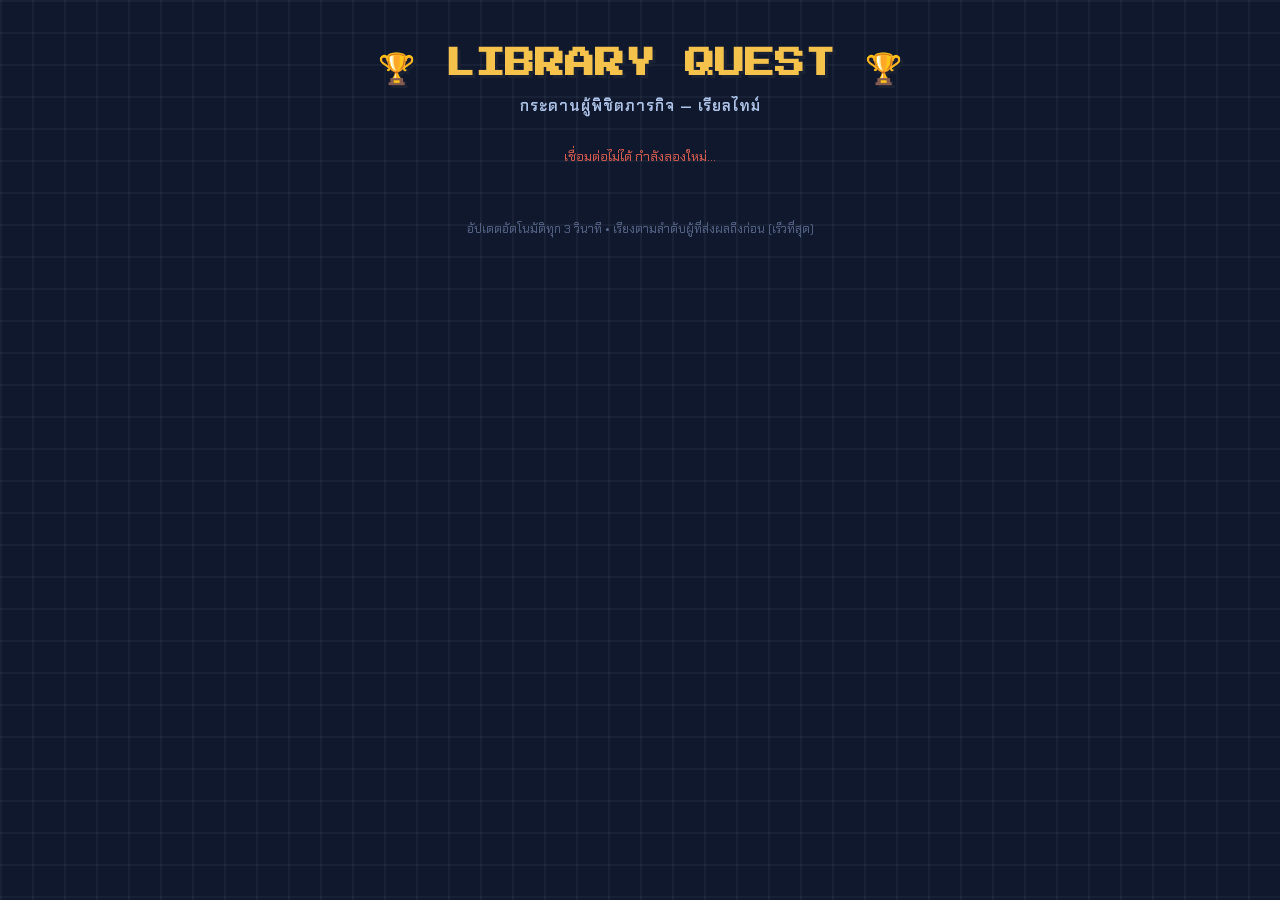
<file: leaderboard.html>
<!DOCTYPE html>
<html lang="th">
<head>
<meta charset="UTF-8">
<meta name="viewport" content="width=device-width, initial-scale=1.0">
<title>Library Quest — กระดานผู้ชนะแบบเรียลไทม์</title>
<link rel="preconnect" href="https://fonts.googleapis.com">
<link rel="preconnect" href="https://fonts.gstatic.com" crossorigin>
<link href="https://fonts.googleapis.com/css2?family=Press+Start+2P&family=Chakra+Petch:wght@500;600;700&family=Sarabun:wght@400;500;600&display=swap" rel="stylesheet">
<style>
  :root{
    --bg-deep: #10182E;
    --bg-mid: #1B2648;
    --panel: #F0F6FC;
    --ink: #1B2233;
    --gold: #F5C24C;
    --silver: #C7D3E0;
    --bronze: #D8955A;
    --blue: #3E8EDE;
    --green: #4FA97A;
    --coral: #E2604F;
  }
  *{box-sizing:border-box;}
  body{
    margin:0;
    min-height:100vh;
    background: var(--bg-deep);
    background-image:
      linear-gradient(rgba(255,255,255,0.04) 2px, transparent 2px),
      linear-gradient(90deg, rgba(255,255,255,0.04) 2px, transparent 2px);
    background-size: 32px 32px;
    font-family:'Sarabun', sans-serif;
    color:#fff;
    padding: 40px 24px;
  }
  .wrap{ max-width: 900px; margin: 0 auto; }
  .title{
    font-family:'Press Start 2P', sans-serif;
    font-size: clamp(18px, 3.2vw, 30px);
    text-align:center;
    color: var(--gold);
    text-shadow: 3px 3px 0 var(--ink);
    margin: 0 0 8px;
    line-height:1.6;
  }
  .subtitle{
    text-align:center;
    font-family:'Chakra Petch',sans-serif;
    font-weight:600;
    font-size: 15px;
    color: #AEC3E8;
    margin: 0 0 32px;
    text-transform:uppercase;
    letter-spacing:1px;
  }
  .status{
    text-align:center;
    font-size:13px;
    color:#7C8CB0;
    margin-bottom:24px;
    font-family:'Chakra Petch',sans-serif;
  }
  .status--error{ color: var(--coral); }

  .list{ display:flex; flex-direction:column; gap:14px; }
  .row{
    display:flex;
    align-items:center;
    gap:18px;
    background: var(--panel);
    border: 3px solid var(--ink);
    box-shadow: 5px 5px 0 rgba(0,0,0,0.35);
    padding: 16px 22px;
    color: var(--ink);
    animation: rowIn .3s steps(4);
  }
  @keyframes rowIn{
    0%{ opacity:0; transform: translateY(-10px); }
    100%{ opacity:1; transform: translateY(0); }
  }
  .row--winner{ background: #FFF7E0; border-color: var(--gold); }
  .rank{
    font-family:'Press Start 2P', sans-serif;
    font-size: 18px;
    width: 56px;
    flex-shrink:0;
    text-align:center;
  }
  .rank--1{ color:#B8860B; }
  .rank--2{ color:#6B7280; }
  .rank--3{ color:#A9642A; }
  .rank--4{ color: var(--blue); }
  .rank--5{ color: var(--green); }
  .medal{ font-size:26px; width:40px; text-align:center; flex-shrink:0; }
  .info{ flex:1; }
  .info__name{
    font-family:'Chakra Petch',sans-serif;
    font-weight:700;
    font-size: 19px;
    color: var(--ink);
    margin:0 0 2px;
  }
  .info__faculty{
    font-size: 13.5px;
    color:#56677A;
    margin:0;
  }
  .stat{
    text-align:right;
    font-family:'Chakra Petch',sans-serif;
    flex-shrink:0;
  }
  .stat__score{ font-weight:700; font-size:15px; color: var(--green); }
  .stat__time{ font-size:12px; color:#56677A; margin-top:2px; }

  .empty{
    text-align:center;
    padding: 60px 20px;
    font-family:'Chakra Petch',sans-serif;
    color:#7C8CB0;
    font-size:16px;
    border: 3px dashed #3B4A70;
  }

  .footer-note{
    text-align:center;
    font-size:12px;
    color:#5A6A8C;
    margin-top:32px;
    font-family:'Chakra Petch',sans-serif;
  }
</style>
</head>
<body>

<div class="wrap">
  <h1 class="title">🏆 LIBRARY QUEST 🏆</h1>
  <p class="subtitle">กระดานผู้พิชิตภารกิจ — เรียลไทม์</p>
  <p class="status" id="status">กำลังโหลดข้อมูล...</p>

  <div id="list" class="list"></div>

  <p class="footer-note">อัปเดตอัตโนมัติทุก 3 วินาที • เรียงตามลำดับผู้ที่ส่งผลถึงก่อน (เร็วที่สุด)</p>
</div>

<script>
  // ต้องเป็น Web App URL เดียวกับ CONFIG.SHEET_ENDPOINT ในไฟล์ script.js ของเกม
  const ENDPOINT = 'https://script.google.com/a/macros/slc.ac.th/s/AKfycbwHHxUqPkjQmNGb9b4IFqDRXsogsz68mUYQt-dB2ybzSIy16V2G5SttGKHkVtLZFuQQrA/exec';
  const REFRESH_MS = 3000;
  const MAX_WINNERS = 5; // จำนวนคนที่ถือว่า "ได้รางวัล" — ไฮไลต์แถวเหล่านี้เป็นพิเศษ
  const MEDALS = ['🥇', '🥈', '🥉', '🎖️', '🎖️'];

  async function refreshLeaderboard(){
    const statusEl = document.getElementById('status');
    try {
      const res = await fetch(ENDPOINT + '?action=list', { cache: 'no-store' });
      const data = await res.json();
      render(data.winners || []);
      statusEl.textContent = 'อัปเดตล่าสุด: ' + new Date().toLocaleTimeString('th-TH');
      statusEl.classList.remove('status--error');
    } catch (err) {
      statusEl.textContent = 'เชื่อมต่อไม่ได้ กำลังลองใหม่...';
      statusEl.classList.add('status--error');
    }
  }

  function render(winners){
    const listEl = document.getElementById('list');
    if(!winners.length){
      listEl.innerHTML = '<div class="empty">ยังไม่มีผู้พิชิตภารกิจ... กำลังรอผู้เข้าแข่งขันคนแรก!</div>';
      return;
    }
    listEl.innerHTML = winners.map((w, i) => {
      const rank = i + 1;
      const isWinner = rank <= MAX_WINNERS;
      const medal = MEDALS[i] || '';
      return `
        <div class="row ${isWinner ? 'row--winner' : ''}">
          <div class="rank rank--${rank <= 5 ? rank : ''}">${rank}</div>
          <div class="medal">${medal}</div>
          <div class="info">
            <p class="info__name">${escapeHtml(w.name || '-')}</p>
            <p class="info__faculty">${escapeHtml(w.faculty || '-')}</p>
          </div>
          <div class="stat">
            <div class="stat__score">${w.correctCount ?? '-'} ข้อ</div>
            <div class="stat__time">${formatTime(w.elapsedSeconds)}</div>
          </div>
        </div>
      `;
    }).join('');
  }

  function formatTime(sec){
    if(sec === undefined || sec === null || sec === '') return '';
    const s = Number(sec);
    const mm = String(Math.floor(s / 60)).padStart(2, '0');
    const ss = String((s % 60).toFixed(1)).padStart(4, '0');
    return `${mm}:${ss}`;
  }

  function escapeHtml(str){
    return String(str)
      .replace(/&/g, '&amp;')
      .replace(/</g, '&lt;')
      .replace(/>/g, '&gt;');
  }

  refreshLeaderboard();
  setInterval(refreshLeaderboard, REFRESH_MS);
</script>
</body>
</html>
</file>
